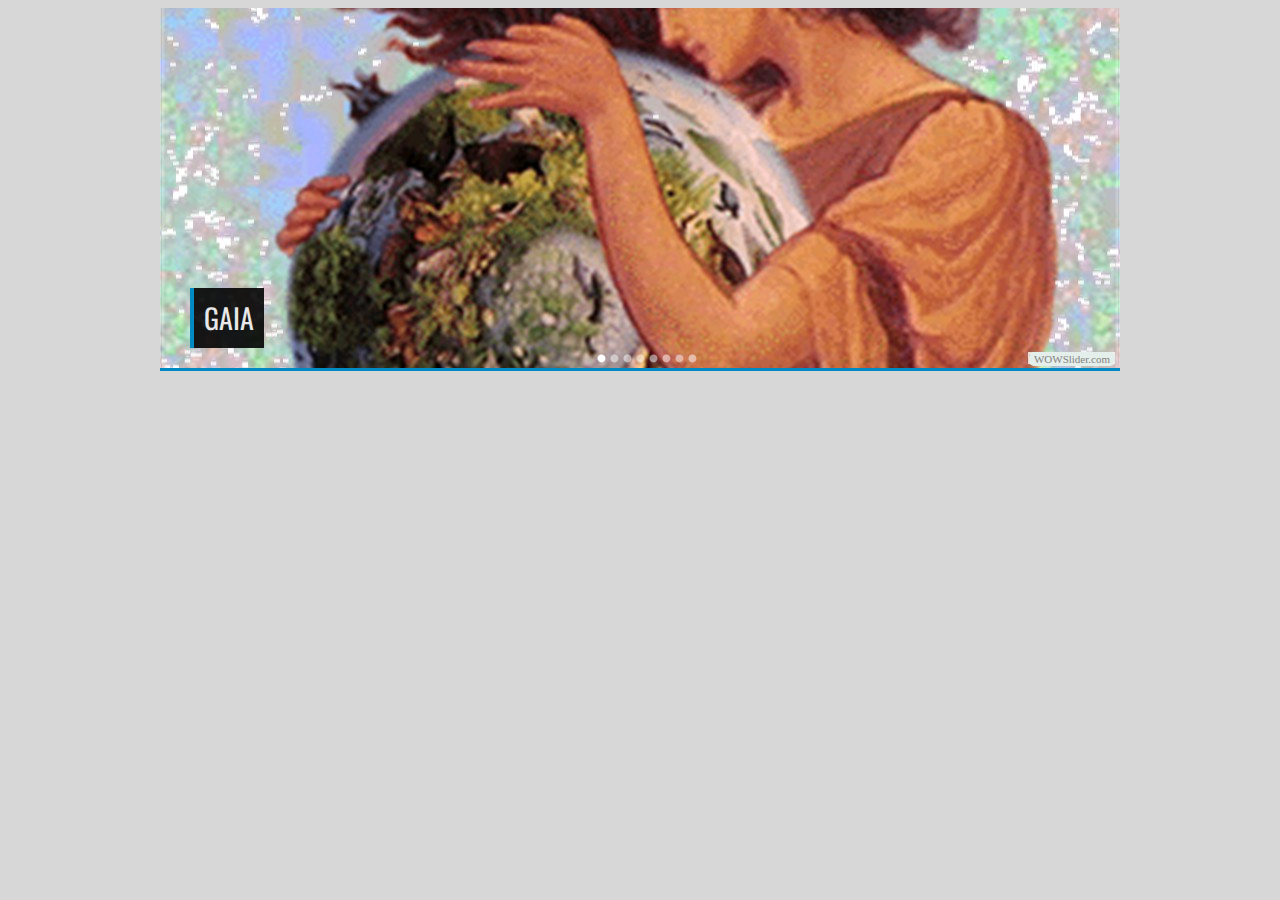
<file: wowvisor/indexwow.html>
<!DOCTYPE html PUBLIC "-//W3C//DTD XHTML 1.0 Strict//EN"
	"http://www.w3.org/TR/xhtml1/DTD/xhtml1-strict.dtd">
<html xmlns="http://www.w3.org/1999/xhtml">
<head>
	<title>WOWSlider generated by WOWSlider.com</title>
	<meta http-equiv="content-type" content="text/html; charset=utf-8" />
	<meta name="keywords" content="WOW Slider, Slideshow CSS, Banner Slider" />
	<meta name="description" content="WOWSlider created with WOW Slider, a free wizard program that helps you easily generate beautiful web slideshow" />
	<!-- Start WOWSlider.com HEAD section -->
	<link rel="stylesheet" type="text/css" href="engine1/style.css" />
	<script type="text/javascript" src="engine1/jquery.js"></script>
	<!-- End WOWSlider.com HEAD section -->
</head>
<body style="background-color:#d7d7d7">
	<!-- Start WOWSlider.com BODY section -->
	<div id="wowslider-container1">
	<div class="ws_images"><ul>
<li><img src="data1/images/gaia.jpg" alt="Gaia" title="Gaia" id="wows1_0"/></li>
<li><img src="data1/images/gaia2.jpg" alt="Gaia2" title="Gaia2" id="wows1_1"/></li>
<li><img src="data1/images/gaia3.jpg" alt="Gaia3" title="Gaia3" id="wows1_2"/></li>
<li><img src="data1/images/gaia4.jpg" alt="Gaia4" title="Gaia4" id="wows1_3"/></li>
<li><img src="data1/images/gaia5.jpg" alt="Gaia5" title="Gaia5" id="wows1_4"/></li>
<li><img src="data1/images/gaia6.jpg" alt="Gaia6" title="Gaia6" id="wows1_5"/></li>
<li><img src="data1/images/gaia7.jpg" alt="Gaia7" title="Gaia7" id="wows1_6"/></li>
<li><img src="data1/images/gaia8.jpg" alt="Gaia8" title="Gaia8" id="wows1_7"/></li>
</ul></div>
<div class="ws_bullets"><div>
<a href="#" title="Gaia"><img src="data1/tooltips/gaia.jpg" alt="Gaia"/>1</a>
<a href="#" title="Gaia2"><img src="data1/tooltips/gaia2.jpg" alt="Gaia2"/>2</a>
<a href="#" title="Gaia3"><img src="data1/tooltips/gaia3.jpg" alt="Gaia3"/>3</a>
<a href="#" title="Gaia4"><img src="data1/tooltips/gaia4.jpg" alt="Gaia4"/>4</a>
<a href="#" title="Gaia5"><img src="data1/tooltips/gaia5.jpg" alt="Gaia5"/>5</a>
<a href="#" title="Gaia6"><img src="data1/tooltips/gaia6.jpg" alt="Gaia6"/>6</a>
<a href="#" title="Gaia7"><img src="data1/tooltips/gaia7.jpg" alt="Gaia7"/>7</a>
<a href="#" title="Gaia8"><img src="data1/tooltips/gaia8.jpg" alt="Gaia8"/>8</a>
</div></div>
<span class="wsl"><a href="http://wowslider.com">Slideshow Online</a> by WOWSlider.com v4.8</span>
	<div class="ws_shadow"></div>
	</div>
	<script type="text/javascript" src="engine1/wowslider.js"></script>
	<script type="text/javascript" src="engine1/script.js"></script>
	<!-- End WOWSlider.com BODY section -->
</body>
</html>
</file>
<file: wowvisor/engine1/style.css>
/*
 *	generated by WOW Slider 4.8
 *	template Ionosphere
 */
@import url("http://fonts.googleapis.com/css?family=Oswald&subset=latin,latin-ext");
#wowslider-container1 { 
	zoom: 1; 
	position: relative; 
	max-width:960px;
	margin:0px auto 3px;
	z-index:90;
	border:3px solid #008AC3;
	text-align:left; /* reset align=center */
}
* html #wowslider-container1{ width:960px }
#wowslider-container1 .ws_images ul{
	position:relative;
	width: 10000%; 
	height:auto;
	left:0;
	list-style:none;
	margin:0;
	padding:0;
	border-spacing:0;
	overflow: visible;
	/*table-layout:fixed;*/
}
#wowslider-container1 .ws_images ul li{
	width:1%;
	line-height:0; /*opera*/
	float:left;
	font-size:0;
	padding:0 0 0 0 !important;
	margin:0 0 0 0 !important;
}

#wowslider-container1 .ws_images{
	position: relative;
	left:0;
	top:0;
	width:100%;
	height:100%;
	overflow:hidden;
}
#wowslider-container1 .ws_images a{
	width:100%;
	display:block;
	color:transparent;
}
#wowslider-container1 img{
	max-width: none !important;
}
#wowslider-container1 .ws_images img{
	width:100%;
	border:none 0;
	max-width: none;
	padding:0;
}
#wowslider-container1 a{ 
	text-decoration: none; 
	outline: none; 
	border: none; 
}

#wowslider-container1  .ws_bullets { 
	font-size: 0px; 
	float: left;
	position:absolute;
	z-index:70;
}
#wowslider-container1  .ws_bullets div{
	position:relative;
	float:left;
}
#wowslider-container1  .wsl{
	display:none;
}
#wowslider-container1 sound, 
#wowslider-container1 object{
	position:absolute;
}


#wowslider-container1  .ws_bullets { 
	padding: 5px; 
}
#wowslider-container1 .ws_bullets a { 
	width:9px;
	height:9px;
	background: url(./bullet.png) left top;
	float: left; 
	text-indent: -4000px; 
	position:relative;
	margin-left:4px;
	color:transparent;
}
#wowslider-container1 .ws_bullets a.ws_selbull, #wowslider-container1 .ws_bullets a:hover{
	background-position: 0 100%;
} 
#wowslider-container1 a.ws_next, #wowslider-container1 a.ws_prev {
	position:absolute;
	display:none;
	top:50%;
	margin-top:-25px;
	z-index:60;
	width: 31px;
	height: 50px;	
	background-image: url(./arrows.png);
}
#wowslider-container1 a.ws_next{
	background-position: 100% 0;
	right:10px;
}
#wowslider-container1 a.ws_prev {
	background-position: 0 0; 
	left:10px;
}
#wowslider-container1 a.ws_next:hover{
	background-position: 100% 100%;
}
#wowslider-container1 a.ws_prev:hover {
	background-position: 0 100%; 
}
* html #wowslider-container1 a.ws_next,* html #wowslider-container1 a.ws_prev{display:block}
#wowslider-container1:hover a.ws_next, #wowslider-container1:hover a.ws_prev {display:block}

/*playpause*/
#wowslider-container1 .ws_playpause {
	display:none;
    width: 31px;
    height: 50px;
    position: absolute;
    top: 50%;
    left: 50%;
    margin-left: -15px;
    margin-top: -25px;
    z-index: 59;
}

#wowslider-container1:hover .ws_playpause {
	display:block;
}

#wowslider-container1 .ws_pause {
    background-image: url(./pause.png);
}

#wowslider-container1 .ws_play {
    background-image: url(./play.png);
}

#wowslider-container1 .ws_pause:hover, #wowslider-container1 .ws_play:hover {
    background-position: 100% 100% !important;
}/* bottom center */
#wowslider-container1  .ws_bullets {
    bottom: 0px;
	left:50%;
}
#wowslider-container1  .ws_bullets div{
	left:-50%;
}
#wowslider-container1 .ws-title{
	position:absolute;
	display:block;
	bottom: 20px;
	left: 30px; 
	margin-right: 0px;
	padding:15px 10px;
	background:rgba(0, 0, 0, 0.9);
	border-left:5px solid #008AC3;
	color:#E9E9E9;
	z-index: 50;
	font-family:'Oswald',Arial,Helvetica,sans-serif;
	font-size: 28px;
	line-height: 30px;
	text-transform: uppercase;
}
#wowslider-container1 .ws-title div{
    margin-top: 6px;
	font-size: 16px;
	line-height: 18px;
}

#wowslider-container1 .ws_images ul{
	animation: wsBasic 32s infinite;
	-moz-animation: wsBasic 32s infinite;
	-webkit-animation: wsBasic 32s infinite;
}
@keyframes wsBasic{0%{left:-0%} 6.25%{left:-0%} 12.5%{left:-100%} 18.75%{left:-100%} 25%{left:-200%} 31.25%{left:-200%} 37.5%{left:-300%} 43.75%{left:-300%} 50%{left:-400%} 56.25%{left:-400%} 62.5%{left:-500%} 68.75%{left:-500%} 75%{left:-600%} 81.25%{left:-600%} 87.5%{left:-700%} 93.75%{left:-700%} }
@-moz-keyframes wsBasic{0%{left:-0%} 6.25%{left:-0%} 12.5%{left:-100%} 18.75%{left:-100%} 25%{left:-200%} 31.25%{left:-200%} 37.5%{left:-300%} 43.75%{left:-300%} 50%{left:-400%} 56.25%{left:-400%} 62.5%{left:-500%} 68.75%{left:-500%} 75%{left:-600%} 81.25%{left:-600%} 87.5%{left:-700%} 93.75%{left:-700%} }
@-webkit-keyframes wsBasic{0%{left:-0%} 6.25%{left:-0%} 12.5%{left:-100%} 18.75%{left:-100%} 25%{left:-200%} 31.25%{left:-200%} 37.5%{left:-300%} 43.75%{left:-300%} 50%{left:-400%} 56.25%{left:-400%} 62.5%{left:-500%} 68.75%{left:-500%} 75%{left:-600%} 81.25%{left:-600%} 87.5%{left:-700%} 93.75%{left:-700%} }

#wowslider-container1 {
    border-width: 0px 0px 3px 0px; 
}
#wowslider-container1 .ws_bullets  a img{
	text-indent:0;
	display:block;
	bottom:20px;
	left:-64px;
	visibility:hidden;
	position:absolute;
    border: 3px solid #FFFFFF;
	max-width:none;
}
#wowslider-container1 .ws_bullets a:hover img{
	visibility:visible;
}

#wowslider-container1 .ws_bulframe div div{
	height:48px;
	overflow:visible;
	position:relative;
}
#wowslider-container1 .ws_bulframe div {
	left:0;
	overflow:hidden;
	position:relative;
	width:128px;
	background-color:#FFFFFF;
}
#wowslider-container1  .ws_bullets .ws_bulframe{
	display:none;
	bottom:15px;
	overflow:visible;
	position:absolute;
	cursor:pointer;
    border: 3px solid #FFFFFF;
}
#wowslider-container1 .ws_bulframe span{
	display:block;
	position:absolute;
	bottom:-8px;
	margin-left:-5px;
	left:64px;
	background:url(./triangle.png);
	width:15px;
	height:6px;
}
</file>
